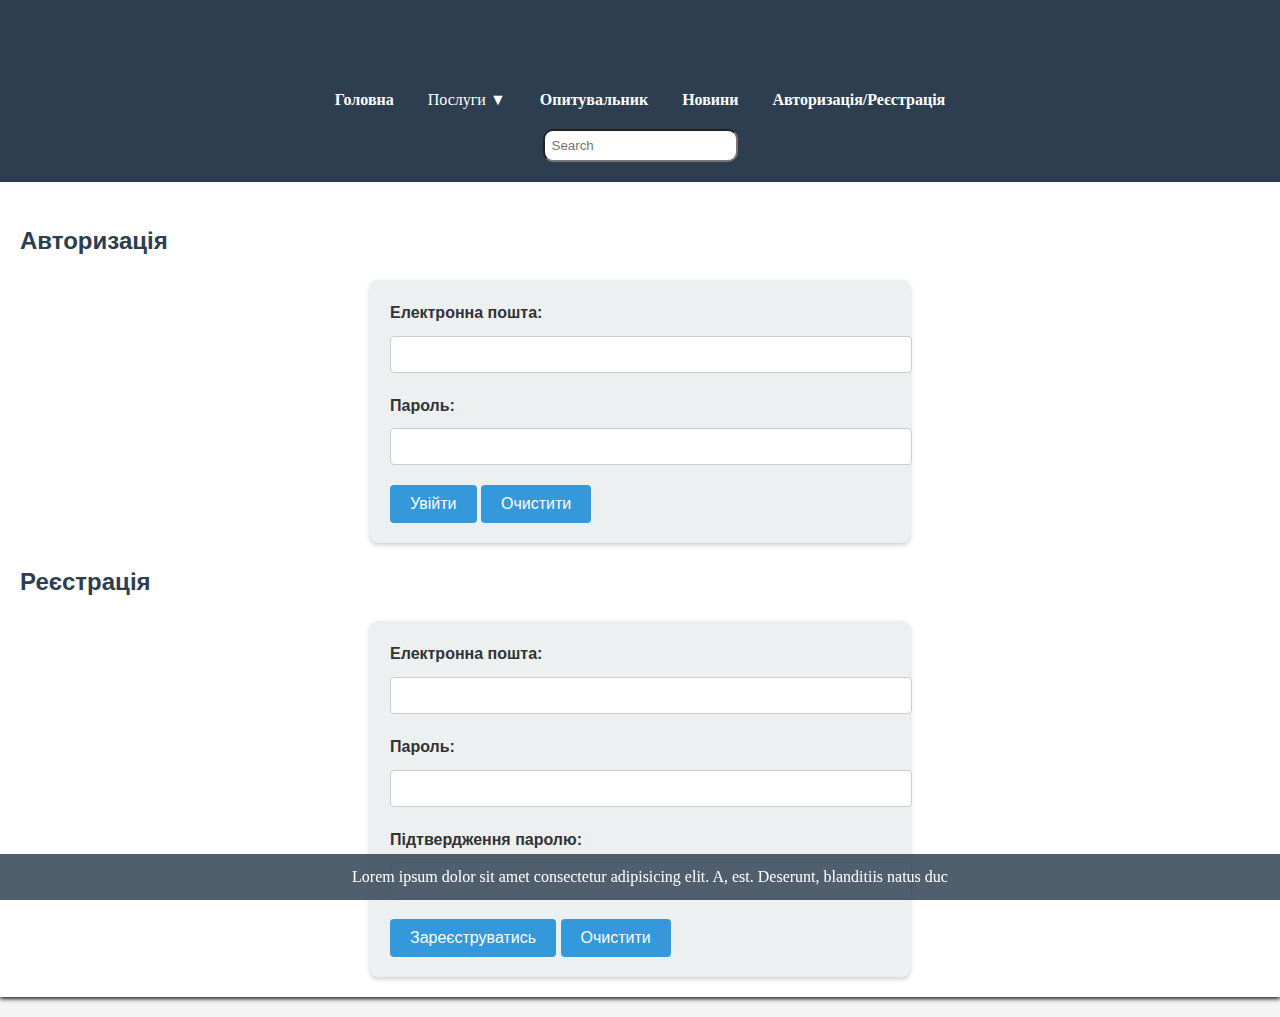
<file: login-register.html>
<!DOCTYPE html>
<html lang="uk">
<head>
    <meta charset="UTF-8">
    <meta name="viewport" content="width=device-width, initial-scale=1.0">
    <title>Авторизація/Реєстрація - Турфірма "Мандри"</title>
    <link rel="stylesheet" href="style.css">
</head>
<body>
    <header>
        <h1>Турфірма "Мандри"</h1>
        <nav>
            <ul>
                <li><a href="index.html">Головна</a></li>
                <li class="relative">
                    Послуги &#9660; 
                    <ul class="submenu">
                        <li><a href="https://www.youtube.com/watch?v=cpKT_xAzj3A">Тури до Європи</a></li>
                        <li><a href="https://www.youtube.com/watch?v=cpKT_xAzj3A">Екскурсії</a></li>
                        <li><a href="https://www.youtube.com/watch?v=cpKT_xAzj3A">Пляжний відпочинок</a></li>
                    </ul>
                </li>
                <li><a href="survey.html">Опитувальник</a></li>
                <li><a href="news.html">Новини</a></li>
                <li><a href="login-register.html">Авторизація/Реєстрація</a></li>
            </ul>
        </nav>
        <input type="search" id="search-l" placeholder="Search">
    </header>

    <section id="login-register">
        <h2>Авторизація</h2>
        <form>
            <label for="email">Електронна пошта:</label>
            <input type="email" id="email" name="email" required><br>

            <label for="password">Пароль:</label>
            <input type="password" id="password" name="password" minlength="8" required><br>

            <input type="submit" value="Увійти">
            <input type="reset" value="Очистити">
        </form>

        <h2>Реєстрація</h2>
        <form>
            <label for="email-register">Електронна пошта:</label>
            <input type="email" id="email-register" name="email-register" required><br>

            <label for="password-register">Пароль:</label>
            <input type="password" id="password-register" name="password-register" minlength="8" required><br>

            <label for="password-confirm">Підтвердження паролю:</label>
            <input type="password" id="password-confirm" name="password-confirm" minlength="8" required><br>

            <input type="submit" value="Зареєструватись">
            <input type="reset" value="Очистити">
        </form>
    </section>

    <footer>
        <p>Lorem ipsum dolor sit amet consectetur adipisicing elit. A, est. Deserunt, blanditiis natus duc</p>
    </footer>
    <button id="scrollTop" title="Наверх">↑</button>
    <script>
    window.onscroll = function() {
        var scrollTopButton = document.getElementById("scrollTop");
        if (document.body.scrollTop > 20 || document.documentElement.scrollTop > 20) {
            scrollTopButton.style.display = "block";
        } else {
            scrollTopButton.style.display = "none";
        }
    };
    
    document.getElementById('scrollTop').onclick = function() {
        window.scrollTo({ top: 0, behavior: 'smooth' });
    }
    </script>
</body>
</html>
</file>
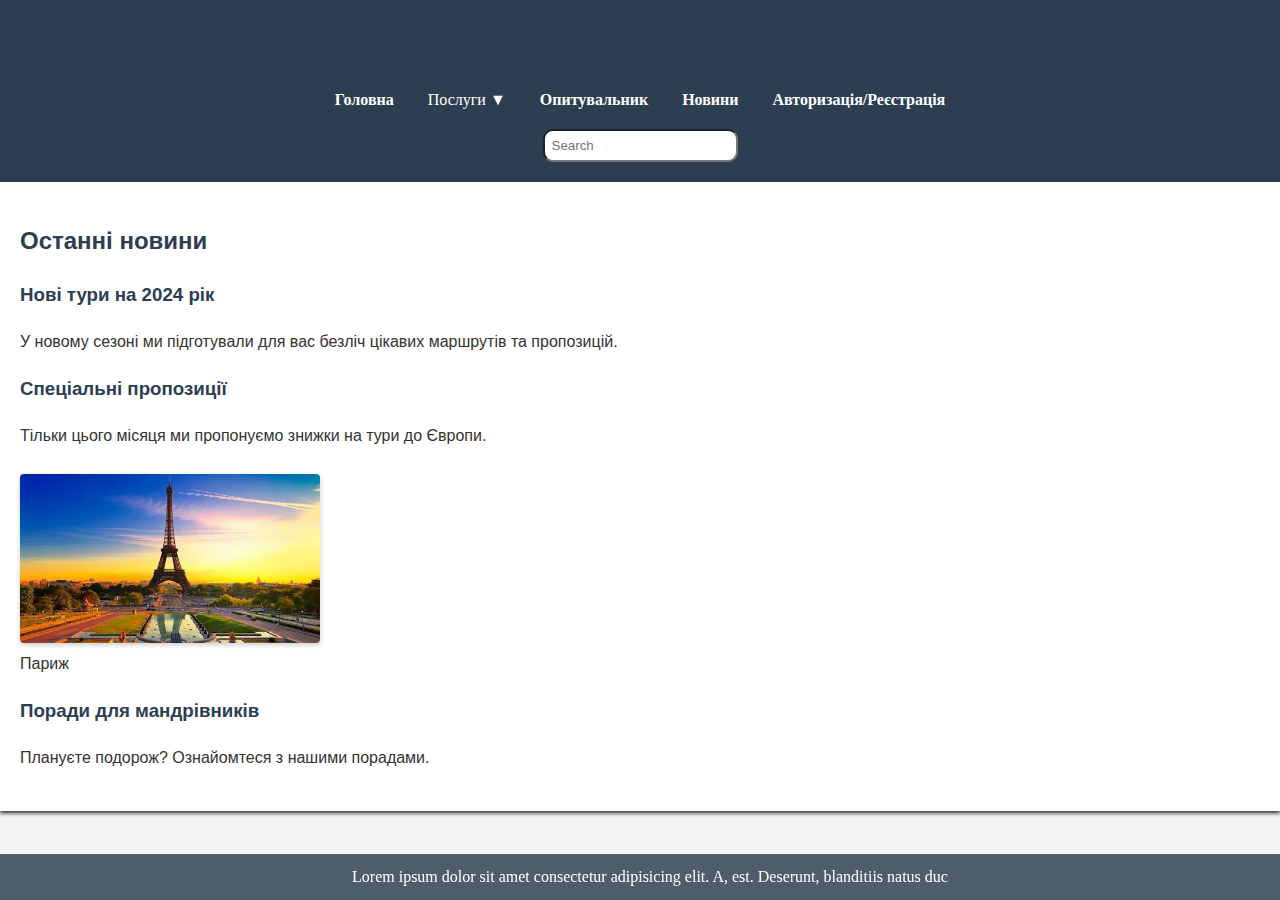
<file: news.html>
<!DOCTYPE html>
<html lang="uk">
<head>
    <meta charset="UTF-8">
    <meta name="viewport" content="width=device-width, initial-scale=1.0">
    <title>Новини - Турфірма "Мандри"</title>
    <link rel="stylesheet" href="style.css">
</head>
<body>
    <header>
        <h1>Турфірма "Мандри"</h1>
        <nav>
            <ul>
                <li><a href="index.html">Головна</a></li>
                <li class="relative">
                    Послуги &#9660; 
                    <ul class="submenu">
                        <li><a href="https://www.youtube.com/watch?v=cpKT_xAzj3A">Тури до Європи</a></li>
                        <li><a href="https://www.youtube.com/watch?v=cpKT_xAzj3A">Екскурсії</a></li>
                        <li><a href="https://www.youtube.com/watch?v=cpKT_xAzj3A">Пляжний відпочинок</a></li>
                    </ul>
                </li>
                <li><a href="survey.html">Опитувальник</a></li>
                <li><a href="news.html">Новини</a></li>
                <li><a href="login-register.html">Авторизація/Реєстрація</a></li>
            </ul>
        </nav>
        <input type="search" id="search-l" placeholder="Search">
    </header>

    <section id="news">
        <h2>Останні новини</h2>
        <article>
            <h3>Нові тури на 2024 рік</h3>
            <p>У новому сезоні ми підготували для вас безліч цікавих маршрутів та пропозицій.</p>
        </article>
        <article>
            <h3>Спеціальні пропозиції</h3>
            <p>Тільки цього місяця ми пропонуємо знижки на тури до Європи.</p>
            <p><img src="/images/paris.jpg" alt="Париж" width="300"> <br>Париж</p>
        </article>
        <article>
            <h3>Поради для мандрівників</h3>
            <p>Плануєте подорож? Ознайомтеся з нашими порадами.</p>
        </article>
    </section>

    <footer>
        <p>Lorem ipsum dolor sit amet consectetur adipisicing elit. A, est. Deserunt, blanditiis natus duc</p>
    </footer>
    <button id="scrollTop" title="Наверх">↑</button>
    <script>
        window.onscroll = function() {
    var scrollTopButton = document.getElementById("scrollTop");
    if (document.body.scrollTop > 20 || document.documentElement.scrollTop > 20) {
        scrollTopButton.style.display = "block";
    } else {
        scrollTopButton.style.display = "none";
    }
};

document.getElementById('scrollTop').onclick = function() {
    window.scrollTo({ top: 0, behavior: 'smooth' });
}

    </script>
</body>
</html>
</file>
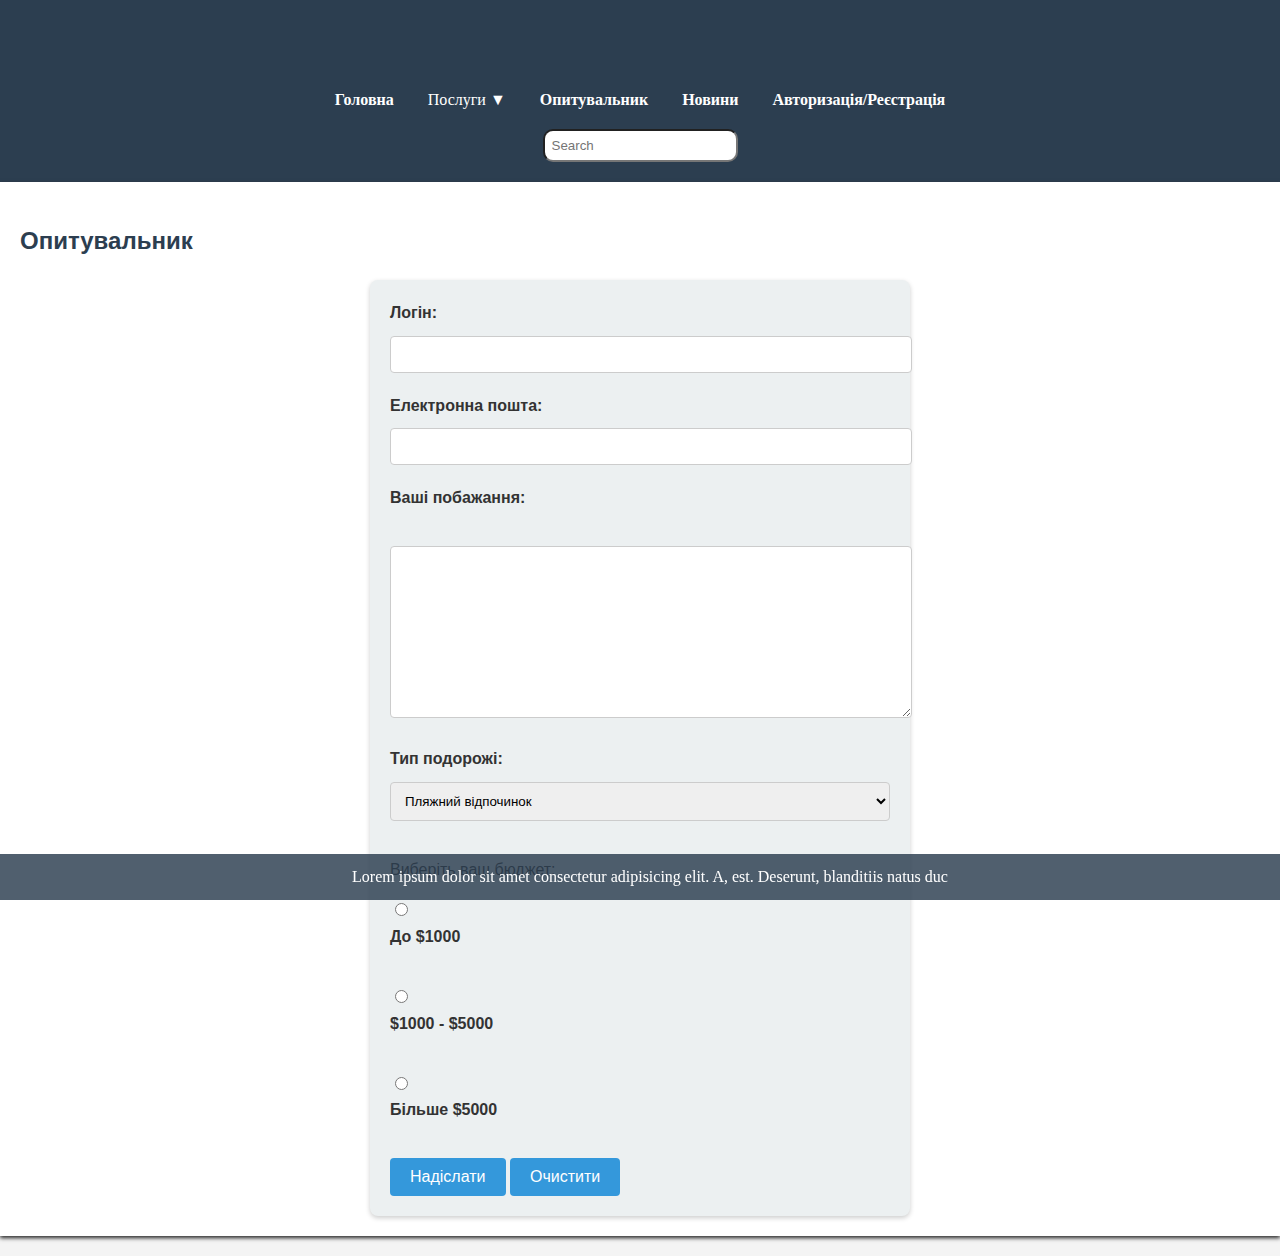
<file: survey.html>
<!DOCTYPE html>
<html lang="uk">
<head>
    <meta charset="UTF-8">
    <meta name="viewport" content="width=device-width, initial-scale=1.0">
    <title>Опитувальник - Турфірма "Мандри"</title>
    <link rel="stylesheet" href="style.css">
</head>
<body>
    <header>
        <h1>Турфірма "Мандри"</h1>
        <nav>
            <ul>
                <li><a href="index.html">Головна</a></li>
                <li class="relative">
                    Послуги &#9660; 
                    <ul class="submenu">
                        <li><a href="https://www.youtube.com/watch?v=cpKT_xAzj3A">Тури до Європи</a></li>
                        <li><a href="https://www.youtube.com/watch?v=cpKT_xAzj3A">Екскурсії</a></li>
                        <li><a href="https://www.youtube.com/watch?v=cpKT_xAzj3A">Пляжний відпочинок</a></li>
                    </ul>
                </li>
                <li><a href="survey.html">Опитувальник</a></li>
                <li><a href="news.html">Новини</a></li>
                <li><a href="login-register.html">Авторизація/Реєстрація</a></li>
            </ul>
        </nav>
        <input type="search" id="search-l" placeholder="Search">
    </header>

    <section id="survey">
        <h2>Опитувальник</h2>
        <form>
            <label for="login">Логін:</label>
            <input type="text" id="login" name="login" required><br>

            <label for="email-survey">Електронна пошта:</label>
            <input type="email" id="email-survey" name="email-survey" required><br>

            <label for="message">Ваші побажання:</label><br>
            <textarea id="message" name="message" rows="10" cols="30" required></textarea><br>

            <label for="travel-type">Тип подорожі:</label>
            <select id="travel-type" name="travel-type">
                <option value="beach" selected>Пляжний відпочинок</option>
                <option value="adventure">Пригоди</option>
                <option value="cultural">Культурний туризм</option>
                <option value="sport">Спортивний туризм</option>
                <option value="religion">Релігійний туризм</option>
                <option value="recreation">Рекреаційний туризм</option>
                <option value="cruise">Круїз</option>
            </select><br>

            <p>Виберіть ваш бюджет:</p>
            <input type="radio" id="low-budget" name="budget" value="low">
            <label for="low-budget">До $1000</label><br>

            <input type="radio" id="medium-budget" name="budget" value="medium">
            <label for="medium-budget">$1000 - $5000</label><br>

            <input type="radio" id="high-budget" name="budget" value="high">
            <label for="high-budget">Більше $5000</label><br>

            <input type="submit" value="Надіслати">
            <input type="reset" value="Очистити">
        </form>
    </section>

    <footer>
        <p>Lorem ipsum dolor sit amet consectetur adipisicing elit. A, est. Deserunt, blanditiis natus duc</p>
    </footer>
    <button id="scrollTop" title="Наверх">↑</button>

    <script>
        window.onscroll = function() {
    var scrollTopButton = document.getElementById("scrollTop");
    if (document.body.scrollTop > 20 || document.documentElement.scrollTop > 20) {
        scrollTopButton.style.display = "block";
    } else {
        scrollTopButton.style.display = "none";
    }
};

document.getElementById('scrollTop').onclick = function() {
    window.scrollTo({ top: 0, behavior: 'smooth' });
}

    </script>
</body>
</html>
</file>
<file: style.css>
:root{
    --color1:#232323;
    --text:'Times New Roman', Times, serif;
}



body {
    font-family: 'Arial', sans-serif;
    line-height: 1.6;
    margin: 0;
    padding: 0;
    background-color: #f4f4f4;
    color: #333;
}


h1, h2, h3 {
    color: #2c3e50;
}

a {
    color: #3498db;
    text-decoration: none;
}

a:hover {
    color: #2980b9;
}


header {
    background-color: #2c3e50;
    color: white;
    padding: 20px 0;
    text-align: center;
    font-family: var(--text);
}

header h1 {
    margin: 0;
}

header nav ul {
    list-style: none;
    padding: 0;
}

header nav ul li {
    display: inline;
    margin: 0 15px;
}

header nav ul li a {
    color: white;
    font-weight: bold;
}

section {
    padding: 20px;
    margin-bottom: 20px;
    background-color: white;
    box-shadow: 0 2px 4px var(--color1);
}


nav ul {
    list-style: none;
    padding: 0;
    cursor: pointer;
}

nav ul li {
    display: inline-block;
    position: relative; 
    margin: 0 15px;
}

nav ul li a {
    color: white;
    font-weight: bold;
    text-decoration: none;
}

nav ul li:hover .submenu {
    display: block; 
}

#search-l{

    padding: 7px;
    border-radius: 10px;
}


.submenu {
    display: none; 
    position: absolute; 
    background-color: #2c3e50;
    padding: 10px;
    list-style: none;
    box-shadow: 0 2px 5px rgba(0, 0, 0, 0.2);
    top: 100%; 
    left: 0;
    z-index: 100;
}

.submenu li {
    margin: 5px 0;
}

.submenu li a {
    color: white;
    font-weight: normal;
    text-decoration: none;
}

.submenu li a:hover {
    color: #2980b9;
}


#main {
    background-image: url('/images/background.jpg');
    background-size: cover;
    background-position: center;
    color: rgb(0, 0, 0);
    text-align: center;
    padding: 100px 20px;
}

#main h2 {
    font-size: 2.5em;
    margin-bottom: 10px;
}


#main p {
    font-size: 1.2em;
    max-width: 800px;
    margin: 0 auto;
}


.image-container {
    position: relative;
    width: 100%;
    max-width: 800px; 
    margin: 20px auto; 
    overflow: hidden; 
    cursor: pointer;
}

.main-image {
    width: 100%;
    height: auto;
    opacity: 0.83; 
    transition: opacity 0.5s ease; 
}

.overlay {
    position: absolute;
    top: 50%;
    left: 50%;
    transform: translate(-50%, -50%);
    color: white;
    font-size: 24px;
    text-align: center;
    transition: opacity 0.5s ease; 
}


.image-container:hover .main-image {
    opacity: 1; 
}

.image-container:hover .overlay {
    opacity: 0;
}


form {
    max-width: 500px;
    margin: 0 auto;
    padding: 20px;
    background-color: #ecf0f1;
    border-radius: 8px;
    box-shadow: 0 2px 5px rgba(0, 0, 0, 0.2);
}

form label {
    display: block;
    margin-bottom: 10px;
    font-weight: bold;
}

form input[type="text"],
form input[type="email"],
form input[type="password"],
form textarea,
form select {
    width: 100%;
    padding: 10px;
    margin-bottom: 20px;
    border: 1px solid #ccc;
    border-radius: 4px;
}

form input[type="submit"],
form input[type="reset"] {
    background-color: #3498db;
    color: white;
    padding: 10px 20px;
    border: none;
    border-radius: 4px;
    cursor: pointer;
    font-size: 1em;
}

form input[type="submit"]:hover,
form input[type="reset"]:hover {
    background-color: #2980b9;
}

#news article {
    margin-bottom: 20px;
}

#news article img {
    margin-top: 10px;
    border-radius: 4px;
    box-shadow: 0 2px 5px rgba(0, 0, 0, 0.2);
}

footer {
    background-color: #2c3e50d3;
    color: white;
    text-align: center;
    padding: 10px;
    position: fixed;
    width: 100%;
    bottom: 0;
}

footer p {
    margin: 0;
    font-family: var(--text);
}
#scrollTop  {
    position: fixed;
    bottom: 20px;
    left: 20px;
    background-color: #3498db;
    color: white;
    border: none;
    padding: 10px 15px;
    border-radius: 50%;
    cursor: pointer;
    box-shadow: 0 2px 5px rgba(0, 0, 0, 0.3);
    font-size: 24px;
    display: none; 
    z-index: 1000; 
    transition: transform 0.3s ease, background-color 0.3s ease;
}

#scrollToTop:hover {
    background-color: #2980b9;
    transform: scale(1.1);
}
</file>
